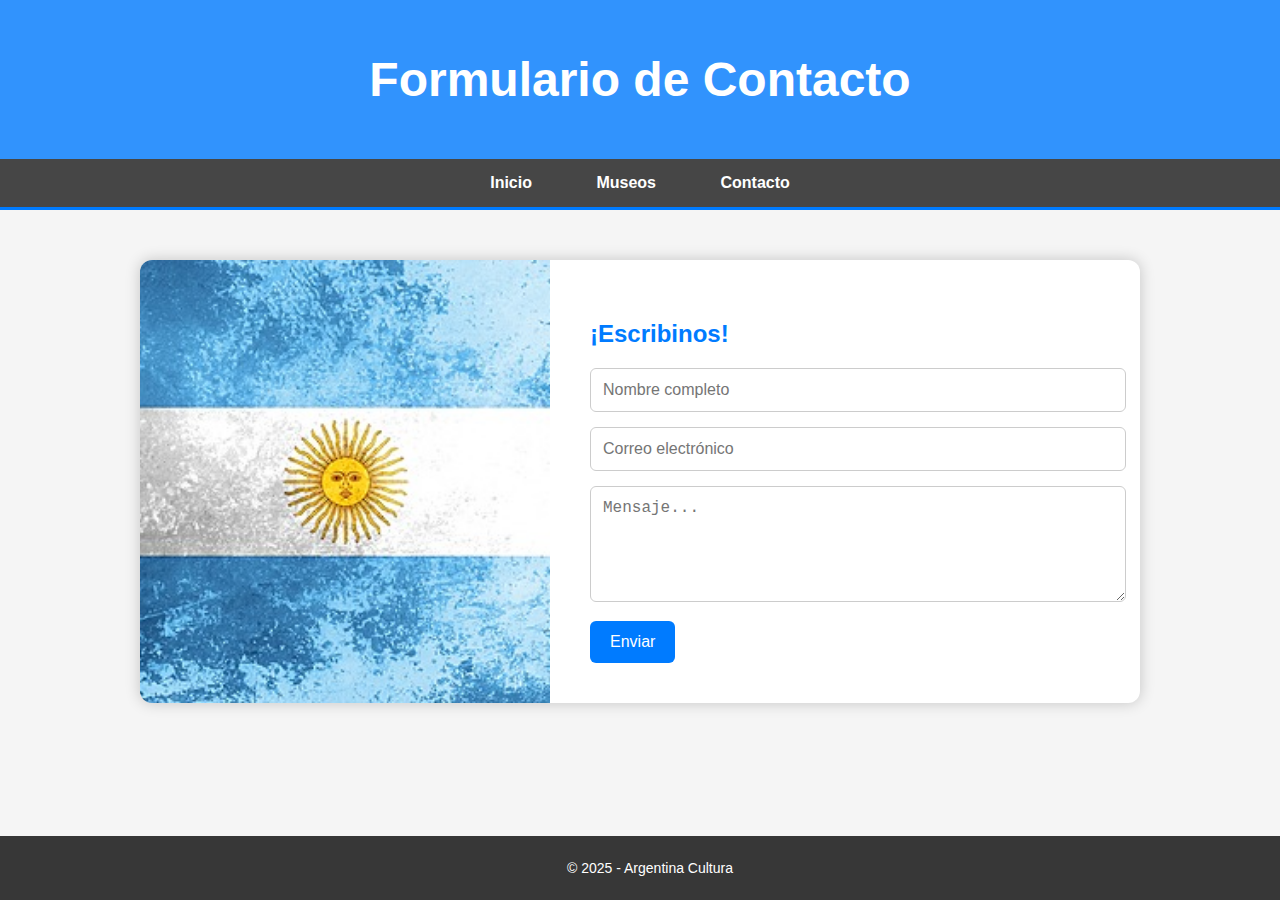
<file: contacto.html>
<!DOCTYPE html>
<html lang="es">
<head>
  <meta charset="UTF-8">
  <meta name="viewport" content="width=device-width, initial-scale=1.0">
  <title>Contacto - Argentina</title>
  <link rel="stylesheet" href="css/contacto.css">
</head>
<body>
    
  <header>
    <h1>Formulario de Contacto</h1>
  </header>

  <nav>
    <ul>
      <li><a href="index.html">Inicio</a></li>
      <li><a href="museos.html">Museos</a></li>
      <li><a href="contacto.html" class="activo">Contacto</a></li>
    </ul>
  </nav>

  <main>
    <div class="contact-container">
      <div class="contact-image"></div>
      <div class="contact-form">
        <h2>¡Escribinos!</h2>
        <form action="#" method="post">
          <label for="nombre" class="sr-only">Nombre completo</label>
          <input type="text" id="nombre" name="nombre" placeholder="Nombre completo" required>

          <label for="correo" class="sr-only">Correo electrónico</label>
          <input type="email" id="correo" name="correo" placeholder="Correo electrónico" required>

          <label for="mensaje" class="sr-only">Mensaje</label>
          <textarea id="mensaje" name="mensaje" rows="5" placeholder="Mensaje..." required></textarea>

          <button type="submit">Enviar</button>
        </form>
      </div>
    </div>
  </main>

  <footer>
    <p>&copy; 2025 - Argentina Cultura</p>
  </footer>
</body>
</html>
</file>
<file: css/contacto.css>
/* Estilo general */
body {
    font-family: Arial, sans-serif;
    margin: 0;
    padding: 0;
    background: #f5f5f5;
    color: #333;
    display: flex;
    flex-direction: column;
    min-height: 100vh;
}

/* Encabezado */
header {
    background-color: rgba(0, 123, 255, 0.8);
    color: white;
    padding: 20px;
    text-align: center;
    font-size: 24px;
    font-weight: bold;
}

/* Navegación */
nav {
    background-color: rgba(51, 51, 51, 0.9);
    padding: 15px;
    text-align: center;
    border-bottom: 3px solid #007bff;
}

nav ul {
    list-style: none;
    padding: 0;
    margin: 0;
}

nav ul li {
    display: inline;
    margin: 0 15px;
}

nav ul li a {
    color: white;
    text-decoration: none;
    font-weight: bold;
    padding: 10px 15px;
    border-radius: 5px;
    transition: all 0.3s ease-in-out;
}

nav ul li a:hover {
    background-color: #007bff;
    color: #fff;
    transform: scale(1.1);
}

/* Sección de contacto */
.contact-container {
    display: flex;
    flex-wrap: wrap;
    justify-content: center;
    align-items: stretch;
    margin: 50px auto;
    width: 90%;
    max-width: 1000px;
    background: white;
    box-shadow: 0 0 15px rgba(0,0,0,0.2);
    border-radius: 12px;
    overflow: hidden;
}

.contact-image {
    flex: 1 1 300px;
    background: url('../assets/imagenes/formulario.jpg') no-repeat center center;
    background-size: cover;
    min-height: 400px;
}

.contact-form {
    flex: 1 1 400px;
    padding: 40px;
}

.contact-form h2 {
    margin-bottom: 20px;
    color: #007bff;
}

.contact-form input,
.contact-form textarea {
    width: 100%;
    padding: 12px;
    margin-bottom: 15px;
    border: 1px solid #ccc;
    border-radius: 6px;
    font-size: 16px;
    resize: vertical;
}

.contact-form button {
    background-color: #007bff;
    color: white;
    border: none;
    padding: 12px 20px;
    font-size: 16px;
    border-radius: 6px;
    cursor: pointer;
    transition: all 0.3s ease;
}

.contact-form button:hover {
    background-color: #0056b3;
    transform: scale(1.05);
}

/* Footer */
footer {
    background-color: rgba(34, 34, 34, 0.9);
    color: white;
    text-align: center;
    padding: 10px;
    font-size: 14px;
    margin-top: auto;
    width: 100%;
}

/* Responsive */
@media (max-width: 768px) {
    .contact-container {
        flex-direction: column;
    }

    .contact-image {
        min-height: 200px;
    }
}
.sr-only {
    position: absolute;
    width: 1px;
    height: 1px;
    padding: 0;
    margin: -1px;
    overflow: hidden;
    clip: rect(0, 0, 0, 0);
    white-space: nowrap;
    border: 0;
  }
</file>
